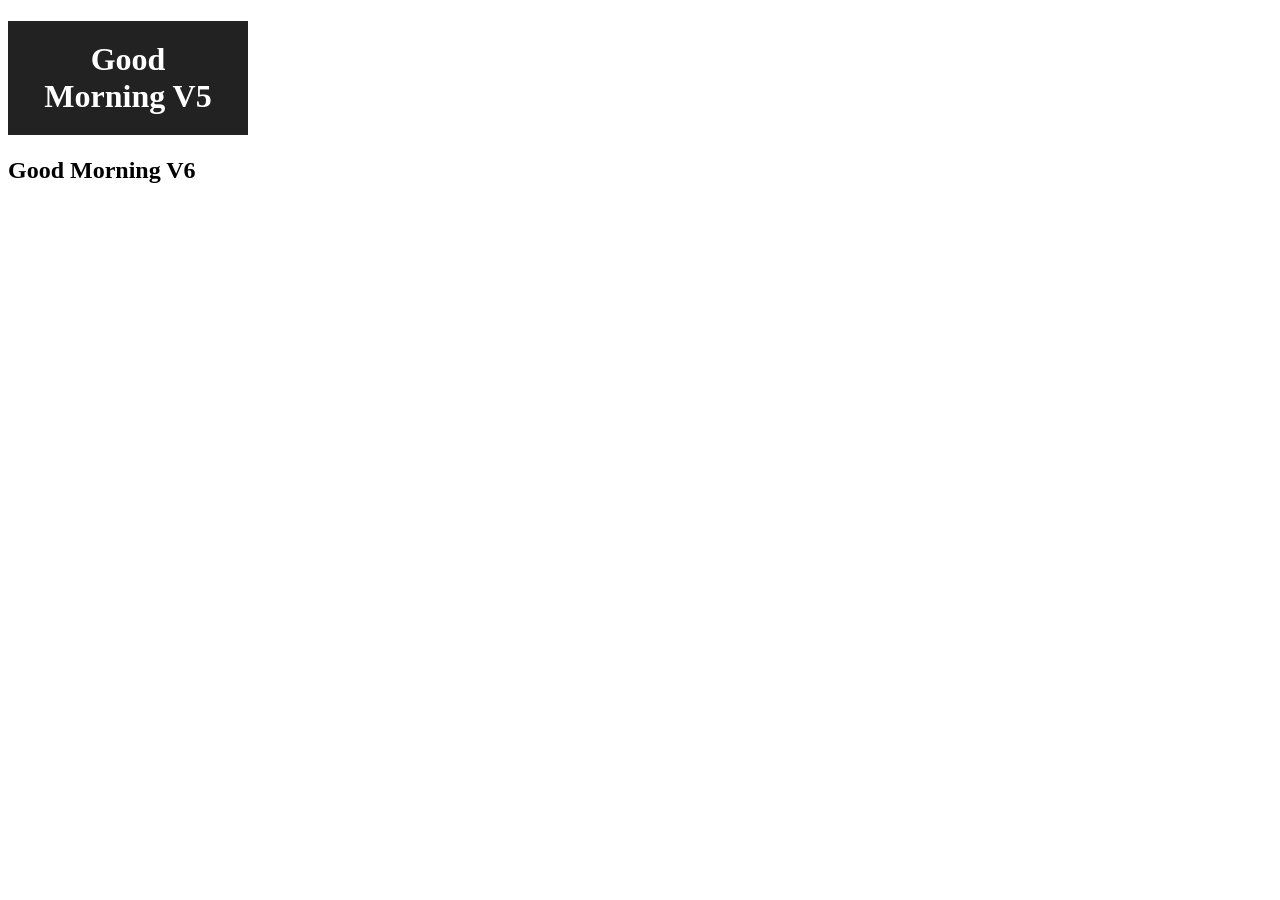
<file: index.html>
<!DOCTYPE html>
<html lang="en">
<head>
    <meta charset="UTF-8">
    <meta name="viewport" content="width=device-width, initial-scale=1.0">
    <title>Document</title>
    <link rel="stylesheet" href="new.css">
</head>
<body>
    <h1>Good Morning V5</h1> 
    <h2>Good Morning V6</h2>
</body>
</html>
</file>
<file: new.css>
h1 {
    position: relative;
    background: #222;
    color: #fff;
    padding: 20px;
    width: 200px;
    text-align: center;
    animation: oldTV 8s linear infinite;
}

@keyframes oldTV {
    0%   { transform: translate(0, 0); }
    20%  { transform: translate(300px, 100px); }
    40%  { transform: translate(0px, 600px); }
    60%  { transform: translate(800px, 0px); }
    80%  { transform: translate(50px, 200px); }
    100% { transform: translate(0, 0); }
}
</file>
